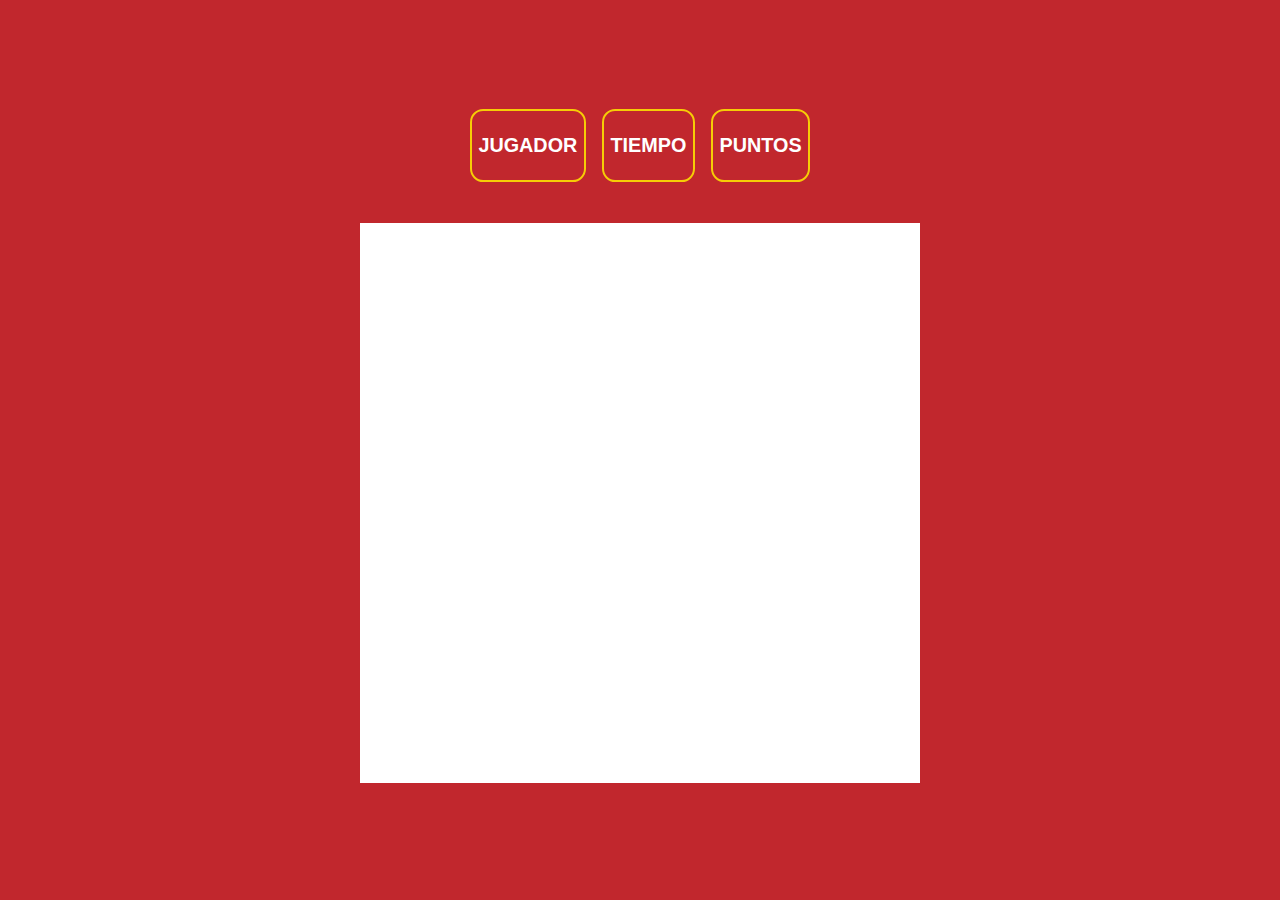
<file: candyCrush/index.html>
<!DOCTYPE html>
<html lang="es">
    <head>
        <title>Candy Crush</title>
        <meta charset="utf-8" />
        <link rel="stylesheet" href="assets/css/style.css">
        <link rel="stylesheet" href="../css/index.css">
    </head>
<body onload="javascript: initial();">
    
    <div id="botonesT">
        <div id="botonganador"><a id="mostrarganador"></a></div>
        <div class="botonessecundarios"><a class="botonesvq" href="../general.html">Volver al Inicio</a></div>
        <div class="botonessecundarios especial"><a class="botonesvq" href="index.html">Volver a Jugar</a></div>
    </div>

    <div id="cambioJugador">
        <div class="content-style"  id="jugadorActual">
            <p>El juego ha finalizado para el Jugador <div id="jugador"></div></p>
            <div class="contenBtn">
                <button id="botonAceptar" >Aceptar</button>
            </div>

        </div>
    </div>

    <div id="contenedorGeneral">

        <div id="content-informacion">
            <div class="content-style" id="nombres">
                <h2>Jugador</h2>
                <h3 id="nombreJugador"></h3>
            </div>
            
            <div class="content-style" id="temporizador">
                <h2>Tiempo</h2>
                <h3 id="tiempo"></h3>
            </div>

            <div class="content-style">
                <h2>Puntos</h2>
                <h3 id="score"></h3>
            </div> 
        </div>
        

        <div id="ganador">
            <h1 id="ganadorInput"></h1>
        </div>

        <div class="contenedor">
        </div>
      
    </div>
    
    <script src="../js/jsstorage.js"></script>
    <script src="../js/function.js"></script>
    <script src="assets/javascript/candycrush.js"></script>
    <script type="module" src="./assets/javascript/dndPolyfill.js"></script>
</body>
</html>
</file>
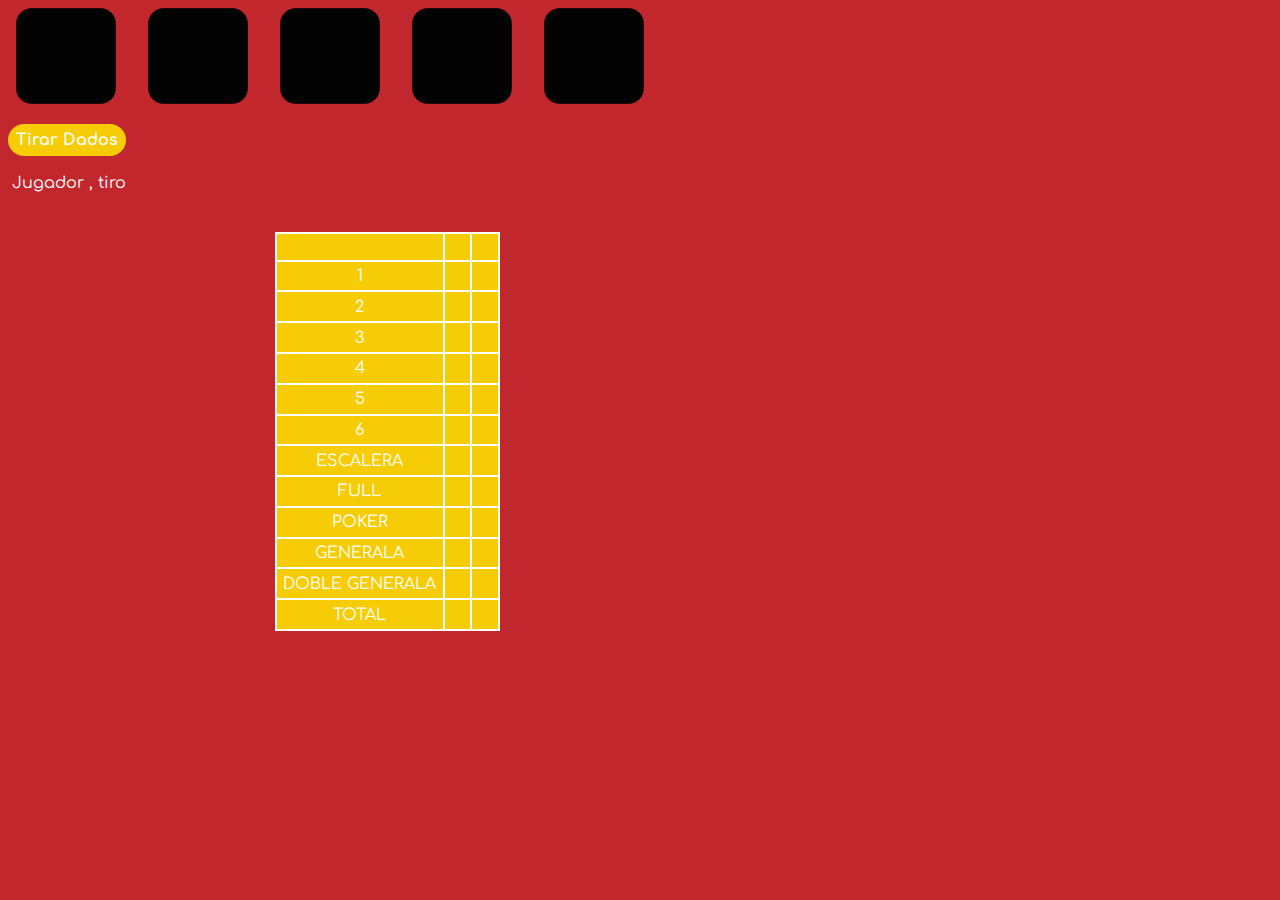
<file: generala/index.html>
<!DOCTYPE html>
<html lang="es">

<head>
  <title>Generala</title>
  <meta charset="utf-8" />
  <link rel="stylesheet" href="assets/css/style.css">
  <link rel="preconnect" href="https://fonts.googleapis.com">
  <link rel="preconnect" href="https://fonts.gstatic.com" crossorigin>
  <link href="https://fonts.googleapis.com/css2?family=Comfortaa:wght@300;400;500;600;700&display=swap" rel="stylesheet">
</head>

<body onload="javascript: dadosReset(), nombresColor();">
  <main id="main-generala">
    <div id="botonesG">
      <div id="botonganador"><a id="mostrarganador"></a></div>
      <div class="botonessecundarios"><a class="botonesvq" href="../general.html">Volver al Inicio</a></div>
      <div class="botonessecundarios especial"><a class="botonesvq" href="index.html">Volver a Jugar</a></div>
    </div>   
    <div id="content-tiros">

      <div id="contenedorDados"></div>

      <div id="estado-tirar">
        <div id="botonTirarDados">
          <a href="javascript:tirarDados();">Tirar Dados</a>
        </div>
        <div id="estadodeljuego"> Jugador <span id="turno"></span>, tiro <span id="tiro"></span></div>
      </div>

    </div>
    
    <aside>
      <table id="tabla">
        <thead>
          <tr>
            <th></th>
            <th id="nombresJugador1"></th>
            <th id="nombresJugador2"></th>
          </tr>
        </thead>
        <tbody id="puntajes">
          <tr onclick="anotarPuntos(0)">
            <td>1</td>
            <td></td>
            <td></td>
          </tr>
          <tr onclick="anotarPuntos(1)">
            <td>2</td>
            <td></td>
            <td></td>
          </tr>
          <tr onclick="anotarPuntos(2)">
            <td>3</td>
            <td></td>
            <td></td>
          </tr>
          <tr onclick="anotarPuntos(3)">
            <td>4</td>
            <td></td>
            <td></td>
          </tr>
          <tr onclick="anotarPuntos(4)">
            <td>5</td>
            <td></td>
            <td></td>
          </tr>
          <tr onclick="anotarPuntos(5)">
            <td>6</td>
            <td></td>
            <td></td>
          </tr>
          <tr onclick="anotarPuntos(6)">
            <td>Escalera</td>
            <td></td>
            <td></td>
          </tr>
          <tr onclick="anotarPuntos(7)">
            <td>Full</td>
            <td></td>
            <td></td>
          </tr>
          <tr onclick="anotarPuntos(8)">
            <td>Poker</td>
            <td></td>
            <td></td>
          </tr>
          <tr onclick="anotarPuntos(9)">
            <td>Generala</td>
            <td></td>
            <td></td>
          </tr>
          <tr onclick="anotarPuntos(10)">
            <td>Doble Generala</td>
            <td></td>
            <td></td>
          </tr>
          <tr>
            <td>Total</td>
            <td id="puntajejug1"></td>
            <td id="puntajejug2"></td>
          </tr>
        </tbody>
      </table>
    </aside>
  </main>
  
  <script src="assets/javascript/generala.js"></script>
  <script src="../js/jsstorage.js"></script>
</body>

</html>
</file>
<file: candyCrush/assets/css/style.css>
body{
    background-color: #c1272d;
    position: relative;
    display: flex;
    justify-content: center;
    align-items: center;
}
.contenedor{
    height: 560px;
    width: 560px;
    display: flex;
    flex-wrap: wrap;
    background-color: white;
    margin: 1rem;

}

.contenedor div{
    height: 68px;
    width: 68px;
    border: solid 1px #f6cc06;
}

#contenedorGeneral{
    display: flex;
    flex-direction: column;
    flex-wrap: wrap;
    align-items: center;
    justify-content: center;
}

.cellImg{
    background-position: center;
    background-repeat: no-repeat;
    background-size: contain;
}

#botonesT {
    display: none;
}

#content-informacion{
    display: flex;
}

.content-style{
    border: 2px solid #f6cc06;
    padding: 0.5em;
    background-color: #c1272d;
    border-radius: 1em;
    font-weight: bold;
    font-size: 1.1em;
    color: white;
    text-decoration: none;
    margin: 0.5rem;
    text-align: center;
}

#cambioJugador{
    display: none;
}

.contenBtn{
    margin: 0.6rem;
}

#botonAceptar{
    background-color: #f6cc06;
    border-radius: 10px;
    padding: 0.5rem;
    color: white;
    border-color: transparent;
}

a, #mostrarganador{
	padding: 0.5em;
	margin: 0.5em;
	background-color: #f6cc06;
	border-radius: 1em;
	font-weight: bold;
	font-size: 1em;
	color: white;
}

#mostrarganador{
	border: 2px solid #f6cc06 ;
	background-color: #c1272d;
	font-size: 1em;
	text-align: center;
	color: #f6cc06;
    text-transform: uppercase;
}

a{
	display: inline-block;
}

#botonganador{
	position: absolute;	
    grid-column: 1 / 3;
    grid-row: 1 / 2;
}

.botonessecundarios{
	grid-column: 1 / 2;
    grid-row: 2 / 3;
    width: 90%;
    text-align: center;
}

.especial{
    grid-column: 2 / 3;
}

.botonesvq{
	background-color: #f6cc06;
	color: white;
    font-size: 1em;
    text-decoration: none;
    line-height: 30px;
}

@media screen and (orientation: portrait){
    .contenedor{
        height: 380px;
        width: 380px;
    }

    .cellImg{
        height: 45.5px !important;
        width: 45.5px !important;
    }

    a{
		margin: 0.5em 0;
	}

    #mostrarganador{
        font-size: 2em;
    }
    
    #botonganador{
		padding: 0.25em;
		font-size: 1.75em;
	}

	.botonessecundarios{
		text-align: center;
        font-size: 1.5em;
	}

	#botonesT {
		grid-template-columns: 200px 200px !important;
	}
}

@media screen and (min-aspect-ratio: 13/9){
    
    #contenedorGeneral{
        flex-direction: row;
        height: 100% !important;
    }

    .contenedor{
        height: 375px !important;
        width: 375px !important;
        margin: 0 2rem;
    }

    .cellImg{
        height: 44.8px !important;
        width: 44.8px !important;
    }

    #content-informacion {
        flex-direction: column;
    }

    a{
		margin: 0.5em 0;
	}

    #mostrarganador{
        font-size: 2em;
    }
    
    #botonganador{
		padding: 0.25em;
		font-size: 1.75em;
	}

	.botonessecundarios{
		text-align: center;
        font-size: 1.5em;
	}

	#botonesT {
		grid-template-columns: 200px 200px !important;
	}
}
</file>
<file: css/index.css>
/*
 * Licensed to the Apache Software Foundation (ASF) under one
 * or more contributor license agreements.  See the NOTICE file
 * distributed with this work for additional information
 * regarding copyright ownership.  The ASF licenses this file
 * to you under the Apache License, Version 2.0 (the
 * "License"); you may not use this file except in compliance
 * with the License.  You may obtain a copy of the License at
 *
 * http://www.apache.org/licenses/LICENSE-2.0
 *
 * Unless required by applicable law or agreed to in writing,
 * software distributed under the License is distributed on an
 * "AS IS" BASIS, WITHOUT WARRANTIES OR CONDITIONS OF ANY
 * KIND, either express or implied.  See the License for the
 * specific language governing permissions and limitations
 * under the License.
 */
* {
    -webkit-tap-highlight-color: rgba(0,0,0,0); /* make transparent link selection, adjust last value opacity 0 to 1.0 */
}

body {
    -webkit-touch-callout: none;                /* prevent callout to copy image, etc when tap to hold */
    -webkit-text-size-adjust: none;             /* prevent webkit from resizing text to fit */
    -webkit-user-select: none;                  /* prevent copy paste, to allow, change 'none' to 'text' */
    background-color: #c1272d;
    font-family: Comfortaa, Poppins, Montserrat, sans-serif;
    font-size:12px;
    margin:0px;
    /* Padding to avoid the "unsafe" areas behind notches in the screen */
    padding: env(safe-area-inset-top, 0px) env(safe-area-inset-right, 0px) env(safe-area-inset-bottom, 0px) env(safe-area-inset-left, 0px);
    text-transform:uppercase;
    width:100%;
    height: 100vh;
    display: grid;
    align-items: center;
    align-content: center;
}

#body-estadisitica, #body-editar, #body-juegos{
    margin-top: 2em;
}

#body-estadisitica{
    height: 70vh;
}

#body-editar{
    height: 93vh;
}

#body-juegos{
    height: 90vh;
}

/* Portrait layout (default) */
.app {
    background:url(../img/logo.png) no-repeat center top; /* 170px x 200px */
    position:absolute;             /* position in the center of the screen */
    left:50%;
    top:50%;
    height:50px;                   /* text area height */
    width:225px;                   /* text area width */
    text-align:center;
    padding:180px 0px 0px 0px;     /* image height is 200px (bottom 20px are overlapped with text) */
    margin:-115px 0px 0px -112px;  /* offset vertical: half of image height and text area height */
                                   /* offset horizontal: half of text area width */
}

/*INICIO DE APP PRINCIPAL*/
#imagenPrincipal{
    width: 6%;
    display: block;
    margin: 4em auto 0em;
}

#header-general{
    display: flex;
    align-items: center;
    justify-content: center;
    margin-bottom: 5em;
}

#tituloGeneral, #tituloJugador, #tituloEstadistica, #tituloJuegos{
    font-size: 36px;
    color: #f6cc06;
    text-shadow:
		0 0 2px rgb(255, 255, 255);
    text-align: center;
    margin-bottom: 2em;
}

#tituloGeneral{
    margin: 0 0 0 0.4em;
}

.divPrincipal{
    text-align: center;
}

.botonesPrincipales, #btn-logout{
    border: none;
    padding: 1em;
    background-color: #f6cc06;
    border-radius: 1em;
    font-weight: bold;
    font-size: 16px;
    color: white;
    text-decoration: none;
    height: 2em;
    display: flex;
    justify-content: center;
    align-items: center;
    font-family: Comfortaa, Poppins, Montserrat, sans-serif;
}

.submit{
    width: 22%;
    height: 4em;
    margin: 0 auto;
}

#content-btn{
    display: grid;
    justify-content: center;
    grid-template-columns: 150px 150px;
    align-items: center;
    grid-gap: 2em;
}

#btn-logout{
    text-transform: uppercase;
    font-family: Comfortaa, Poppins, Montserrat, sans-serif;
    width: 100%;
}

/*FINALIZO APP PRINCIPAL*/

/*INICIO DE NUEVO JUGADOR*/
#imagenFlecha{
    display: none;
}

#tituloJugador{
    margin: 1em auto;
}

form{
    text-align: center;
    font-size: 1.5em;
    color: white;
    margin-bottom: 2em;
}

#divJugador{
    text-align: center;
}

#contenedorImagen{
    display: grid;
    align-items: center;
    justify-items: center;
    grid-template-columns: 150px 150px;
    justify-content: center;
    grid-gap: 1em;
    margin-bottom: 3em;
}

#imagenJugador1, #imagenJugador2{
    border-radius: 5em;
    width: 60%;
}

.content-datos{
    display: flex;
    flex-direction: column;
    align-items: center;
}

#content{
    display: grid;
    grid-template-columns: 120px 120px;
    grid-auto-rows: minmax(100px, auto);
    justify-content: center;
}

input, #botonJugador, #select{
    padding: 1em;
    border-radius: 1em;
    border: 2px solid white;
    text-align: center;
    display: flex;
    margin: 2em auto;
    background-color: transparent;
    cursor: pointer;
    text-transform: uppercase;
    width: 20%;
    font-family: Comfortaa, Poppins, Montserrat, sans-serif;
    font-weight: 500;
}

input, #botonJugador{
    height: 2em;
}

#select{
    width: 22%;
    padding: 2em;
    display: flex;
    color: white;
    padding: 1.5em;
}

option{
    background-color: #f6cc06;
}

#botonJugador{
    padding: 0.5em 4.25em 0.5em;
}

#inputColor, #inputColor2, #botonJugador, .fotoJugador{
    padding: 1em;
    border-radius: 40px;
    height: 4.5em;
    width: 4.5em;
    margin: 0 auto;
}

::placeholder{
    color: white;
}

input[type=color]::-webkit-color-swatch{
    border: none;
    border-radius: 50%;
    padding: 0;
}
  
input[type=color]::-webkit-color-swatch-wrapper{
    border: none;
    border-radius: 50%;
    padding: 0;
}

input:focus-visible{
    outline: none;
}

input:focus{
    border-color: none;
    border-color: #f6cc06;
    background-color: #f6cc06;
    color: #FFFFFF;
    transition: 0.5s ease-in-out;
}

input[type="color" i]{
    border-radius: 50px;
}

#foto, #foto2{
    width: 100%;
    display: block;
    margin: auto;
    filter: invert(93%) sepia(7%) saturate(12%) hue-rotate(334deg) brightness(105%) contrast(102%);
    /*transform: translate(0px, -1px);*/
}

/*#content-datos{

}*/

/*FINALIZO NUEVO JUGADOR*/

/*INICIO DE ESTADISTICAS*/
#tituloEstadistica{
    font-size: 3.5em;
    margin-bottom: 1.5em;
}

h2{
    text-align: center;
}

aside{
	width: 100%;
}

table{
	margin: 0 auto;
    background-color: #f6cc06;
    border-collapse: collapse;
}
th, td{
	border: 2px solid white;
    color: white;
    font-size: 1.25em;
}
th{
	padding: 1em;
}
td{
	padding: 1em;
	text-align: center;
}

/*FINALIZO ESTADISTICAS*/

/*INICIO JUEGOS*/
#sectionJuegos{
    width: 90%;
    margin: 0 auto;
}

#divGrande{
    display: flex;
}

.divChicos{
    width: 31%;
    margin: 0 1em 0 1em;
    float: left;
    margin-left: 1.55em;
}

.linkJuegos{
    text-decoration: none;
}

.imgJuegos{
    width: 100%;
    height: 29em;
}

.nombresJuegos{
    padding-top: 1em;
    font-size: 1.5em;
    line-height: 1.2em;
    text-align: center;
    color: black;
}

#main-juegos{
    display: grid;
    grid-template-columns: 200px 200px;
    justify-content: center;
    grid-auto-rows: 225px;
    align-items: center;
}

/*FINALIZO JUEGOS*/

/* Portrait layout (default) */
.app {
    background:url(../img/logo.png) no-repeat center top; /* 170px x 200px */
    position:absolute;             /* position in the center of the screen */
    left:50%;
    top:50%;
    height:50px;                   /* text area height */
    width:225px;                   /* text area width */
    text-align:center;
    padding:180px 0px 0px 0px;     /* image height is 200px (bottom 20px are overlapped with text) */
    margin:-115px 0px 0px -112px;  /* offset vertical: half of image height and text area height */
                                   /* offset horizontal: half of text area width */
}
/*.content-cerrar-sesion{
    position: absolute;
    right: 10px;
    top: 10%;
}*/

.event {
    border-radius:4px;
    color:#FFFFFF;
    font-size:12px;
    margin:0px 30px;
    padding:2px 0px;
}

.event.listening {
    background-color:#333333;
    display:block;
}

.event.received {
    background-color:#4B946A;
    display:none;
}

#deviceready.ready .event.listening { display: none; }
#deviceready.ready .event.received { display: block; }

@keyframes fade {
    from { opacity: 1.0; }
    50% { opacity: 0.4; }
    to { opacity: 1.0; }
}

.blink {
    animation:fade 3000ms infinite;
    -webkit-animation:fade 3000ms infinite;
}

@media screen and (max-aspect-ratio: 13/9){
    
    #header-titulo{
        display: grid;
        align-items: center;
        grid-auto-rows: 40px 100px;
    }

    /*INICIO DE LA APP PRINCIPAL*/
    #imagenPrincipal{
        width: 9%;
        margin: 0;
    }

    /*FINALIZO LA APP PRINCIPAL*/
    /*INICIO DE GENERAL*/
    #content-btn{
        grid-template-columns: 150px 150px;
        justify-items: center;
        align-items: center;
        grid-gap: 1em;
        grid-auto-rows: minmax(80px, auto);
    }

    /*FINALIZO GENERAL*/
    /*INICIO DE NUEVO JUGADOR*/
    #imagenFlecha{
        display: block;
        float: left;
        margin-left: 0.5em;
    }

    img{
        width: 4em;
    }

    #inputTexto{
        padding: 0.5em 5em 0.5em;
    }
    
    /*#inputNombre, #inputApodo, #inputColor, #inputNombre2, #inputApodo2, #inputColor2, #botonJugador, .fotoJugador, #select{
        margin: 0.5em auto;
    }*/

    #inputColor{
        height: 3em;
        width: 3em;
    }

    #botonJugador{
        height: 5.4em;
        width: 5.4em;
    }

    .inputs{
        margin: 2em auto !important;
        width: 65%;
    }

    #j1, #j2{
        margin: 1em;
    }

    .submit, #select{
        width: 72%;
    }

    input{
        color: #FFFFFF;
    }

    .divPrincipal {
        width: 90%;
    }

    #foto, #foto2{
        width: 80%;
    }

    /*FINALIZO NUEVO JUGADOR*/
    
    /*INICIO DE ESTADISTICA*/
    #tituloEstadistica{
        margin: 1em auto;
        text-align: center;
    }

    th, td{
        padding: 1.5em 1.25em;
        font-weight: bold;
    }
    /*FINALIZO ESTADISTICA*/
    /*INICIO JUEGOS*/

    .linkJuegos{
        text-align: center;
        display: block;
    }

    .imgJuegos{
        height: 12em;
        width: 12em;
        border-radius: 10px;
    }

    .nombresJuegos{
        color: white;
        font-weight: bold;
        margin: 0;
    }

    .divChicos{
        width: 100%;
        float: none;
        margin: 0;
    }
    /*FINALIZO JUEGOS*/
}
</file>
<file: generala/assets/css/style.css>
/* RESET CSS*/
html, body, div, span, iframe,
h1, h2, h3, h4, h5, h6, p, blockquote, pre,
a, abbr, acronym, address, big, cite, code,
del, dfn, em, img, ins, kbd, q, s, samp,
small, strike, strong, sub, sup, tt, var,
b, u, i, dl, dt, dd, ol, ul, li,
fieldset, form, label, legend,
table, caption, tbody, tfoot, thead, tr, th, td,
article, aside, canvas, details, embed, 
figure, figcaption, footer, header, hgroup, 
menu, nav, output, section, summary,
time, mark, audio, video {
	margin: 0;
	padding: 0;
	border: 0;
	font-size: 100%;
	font: inherit;
	vertical-align: baseline;
	text-decoration: none;
	color: #666;
  
}

/* HTML5 display-role reset for older browsers */
article, aside, details, figcaption, figure, 
footer, header, hgroup, menu, nav, section {
	display: block;
}

body {
	line-height: 1;
	font-family: Comfortaa, Poppins, Montserrat, sans-serif;
}

ol, ul {
	list-style: none;
}

blockquote, q {
	quotes: none;
}

blockquote:before, blockquote:after,
q:before, q:after {
	content: '';
	content: none;
}

table {
	border-collapse: collapse;
	border-spacing: 0;
}
/* FINISH RESET*/

/* Generala */

body{
	background-color: #c1272d;
}

main{
	display: inline-block;
	height: 45vh;
}

#contenedorDados div{
	width: 100px;
	height: 100px;
	margin: 0.5em 1em;
	display: inline-block;
}

img{
	border-radius: 1em;
	width: 100px;
}

#mostrarganador{
	display: none;
}

.seleccionado{
	/*border: 4px solid white !important;*/
	opacity: 0.65;
	
}

#botonesG{
	display: none;
}

a, #mostrarganador{
	padding: 0.5em;
	margin: 0.5em;
	background-color: #f6cc06;
	border-radius: 1em;
	font-weight: bold;
	font-size: 1em;
	color: white;
}

#mostrarganador{
	border: 2px solid #f6cc06 ;
	background-color: #c1272d;
	font-size: 1em;
	text-align: center;
	color: #f6cc06;
    text-transform: uppercase;
}

a{
	display: inline-block;
}

#botonganador{
	position: absolute;	
    grid-column: 1 / 3;
    grid-row: 1 / 2;
}

.botonessecundarios{
	grid-column: 1 / 2;
    grid-row: 2 / 3;
    width: 90%;
    text-align: center;
}

.especial{
    grid-column: 2 / 3;
}

.botonesvq{
	background-color: #f6cc06;
	color: white;
    font-size: 1em;
    text-decoration: none;
    line-height: 30px;
}

#aclaracion{
	margin: 1em;
}

#estadodeljuego{
	margin: 0.5em 0.5em 0.5em 0.75em;
	font-size: 1em;
	color: white;
}

#turno, #tiro{
	color: white;
	font-size: 1.25em;
}

aside{
	height: 25vh;
  	vertical-align: top;
	float: right;
	margin-right: 10em;
}

table{
	margin: 2em 0 0 3em; 
	border: 2px solid white;
	background-color: #f6cc06;
}

th, td{
	border: 2px solid white;
	color: white;
	text-transform: uppercase;
}

th{
	padding: 0.8em;
}

td{
	padding: 0.4em;
	text-align: center;
}

#puntajejug1, #puntajejug2{
	color: #c1272d;
	font-weight: 900;
}

#mostrarganador, #reiniciar{
	display: none;
}

#cartelganador{
	margin-left: 10em;
	font-size: 1.5em;
	font-weight: bold;
}

.disabled{
	cursor: not-allowed;
}

@media screen and (orientation: portrait){
	main{
		display: block;
	}
	
	img{
		width: 80%;
    	padding: 0;
	}

	#estado-tirar{
		display: grid;
    	margin: 1em 0;
    	grid-template-columns: 160px 160px;
    	justify-content: center;
    	align-items: center;
	}

	#botonTirarDados{
		text-align: center;
	}

	a{
		margin: 0.5em 0;
	}

	#estadodeljuego{
		text-align: center;
		margin: 0;
		text-align: center;
    	margin: 0;
    	background-color: #f1f1c2;
    	border-radius: 1em;
    	padding: 0.5em;
    	color: black;
	}

	#estadodeljuego span{
		color: black;
	}

	#contenedorDados{
		text-align: center;
		width: 100%;
		padding: 0;
		display: flex;
		margin-top: 1em;
	}

	#contenedorDados div{
		width: 20%;
		padding: 0;
		margin: 0;
		display: flex;
		justify-content: center;
		align-items: center;
	}

	aside{
		height: 0;
		vertical-align: none;
		float: none;
		margin: 0 auto;
	}

	table{
		margin: 0 auto;
	}

	#botonganador{
		padding: 0.25em;
		font-size: 1.5em;
	}

	#botonesvq{
		font-size: 0.5em;
	}

	.botonessecundarios{
		text-align: center;
	}

	#botonesG {
		grid-template-columns: 200px 200px !important;
	}
}

@media screen and (min-aspect-ratio: 13/9){
	#main-generala{
		display: grid;
    	grid-template-columns: 320px 320px;
    	justify-content: center;
    	justify-items: center;
    	align-items: center;
    	margin-top: 1em;
	}

	#content-tiros{
		display: grid;
		grid-template-columns: 280px;
		justify-items: center;
		align-items: center;
		align-content: center;
		grid-gap: 36px;
	}

	#contenedorDados{
		text-align: center;
		padding: 0;
		display: grid;
		align-items: center;
		justify-items: center;
		grid-template-columns: 120px 120px;
		justify-content: center;
	}

	#contenedorDados div{
		width: 70px;
		height: 70px;
		margin: 0.5em 1em;
	}

	#contenedorDados div img{
		border-radius: 1em;
    	width: 70px;
	}

	#estado-tirar{
		display: flex;
    	align-items: center;
	}

	aside{
		height: auto;
		margin-right: 0;
	}

	table{
		margin: 0;
		width: 100%;
	}

	th{
		font-size: 14px;
		padding: 0.5em;
	}

	td{
		padding: 0.5em;
		font-size: 12px;
	}

	#contenedorDados div:nth-child(2n), #contenedorDados div:nth-child(4n){
		grid-column: 2/3;
	}

	#contenedorDados div:nth-child(5n){
		grid-column: 1/3;
	}

	#estadodeljuego{
		text-align: center;
		margin: 0;
		text-align: center;
    	margin: 0;
    	background-color: #f1f1c2;
    	border-radius: 1em;
    	padding: 0.5em;
    	color: black;
		font-size: 14px;
	}

	#botonTirarDados{
		font-size: 14px;
	}

	#estadodeljuego{
		color: black;
	}

	a{
		padding: 0.6em;
	}
}
</file>
